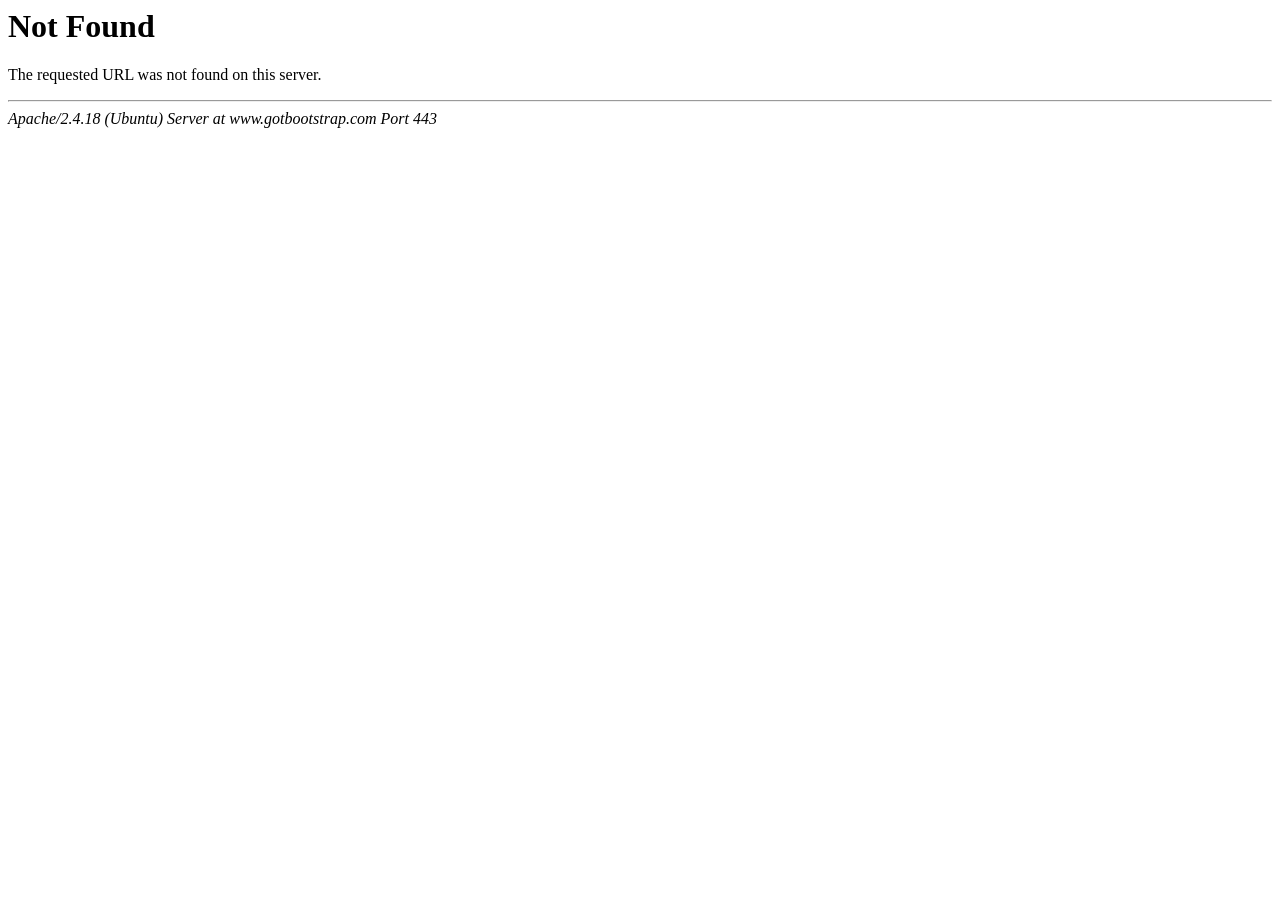
<file: Admin/img/logo-minify.html>
<!DOCTYPE HTML PUBLIC "-//IETF//DTD HTML 2.0//EN">
<html><head>
<title>404 Not Found</title>
</head><body>
<h1>Not Found</h1>
<p>The requested URL was not found on this server.</p>
<hr>
<address>Apache/2.4.18 (Ubuntu) Server at www.gotbootstrap.com Port 443</address>
</body></html>
</file>
